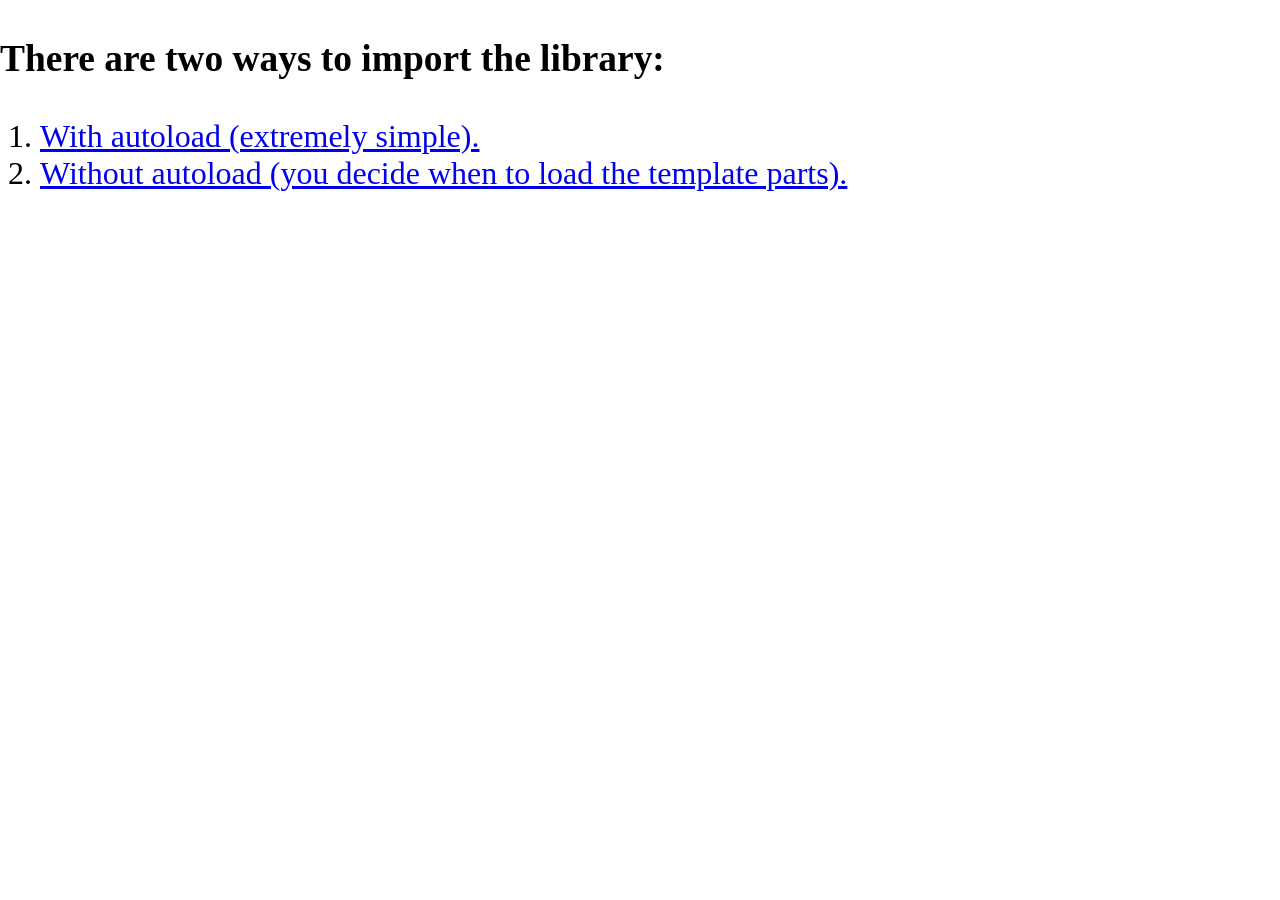
<file: node_modules/html-template-engine/demo/index.html>
<!DOCTYPE html>
<html>
    <head>
        <title>HTML Template Engine</title>
        <link rel="stylesheet" href="styles.css" type="text/css" />
    </head>
    <body style="font-size: 200%;">
        <h3>There are two ways to import the library:</h3>
        <ol>
            <li><a href="simple.html">With autoload (extremely simple).</a></li>
            <li><a href="advanced.html">Without autoload (you decide when to load the template parts).</a></li>
        </ol>
    </body>
</html>
</file>
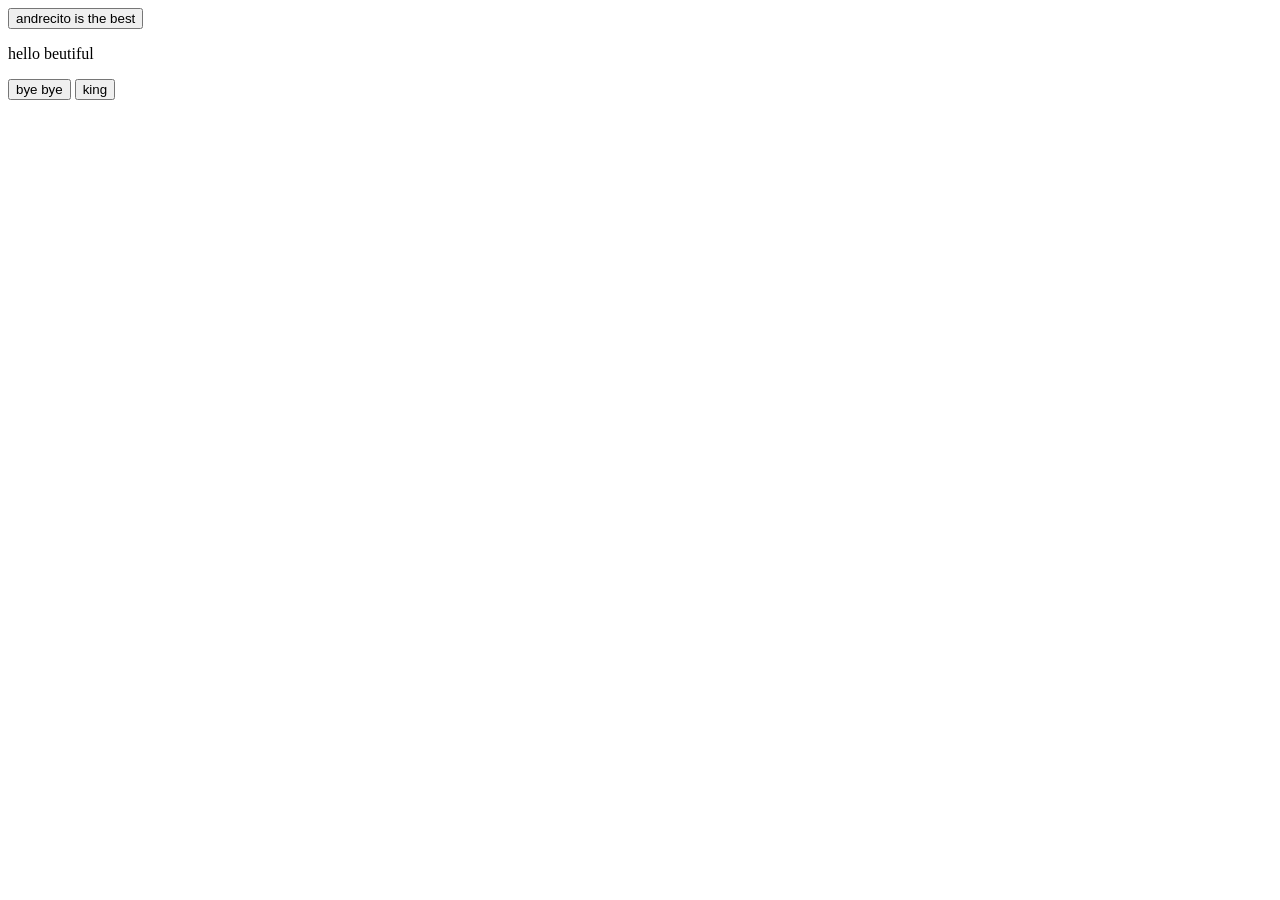
<file: andre.html>
<!DOCTYPE html>
<html lang="en">
<head>
    <meta charset="UTF-8">
    <meta http-equiv="X-UA-Compatible" content="IE=edge">
    <meta name="viewport" content="width=device-width, initial-scale=1.0">
    <title>Document</title>
</head>
<body>
    <button>andrecito is the best</button>
   
    <p>hello beutiful</p>
    <button>bye bye</button>
    <button>king</button>
</body>
</html>
</file>
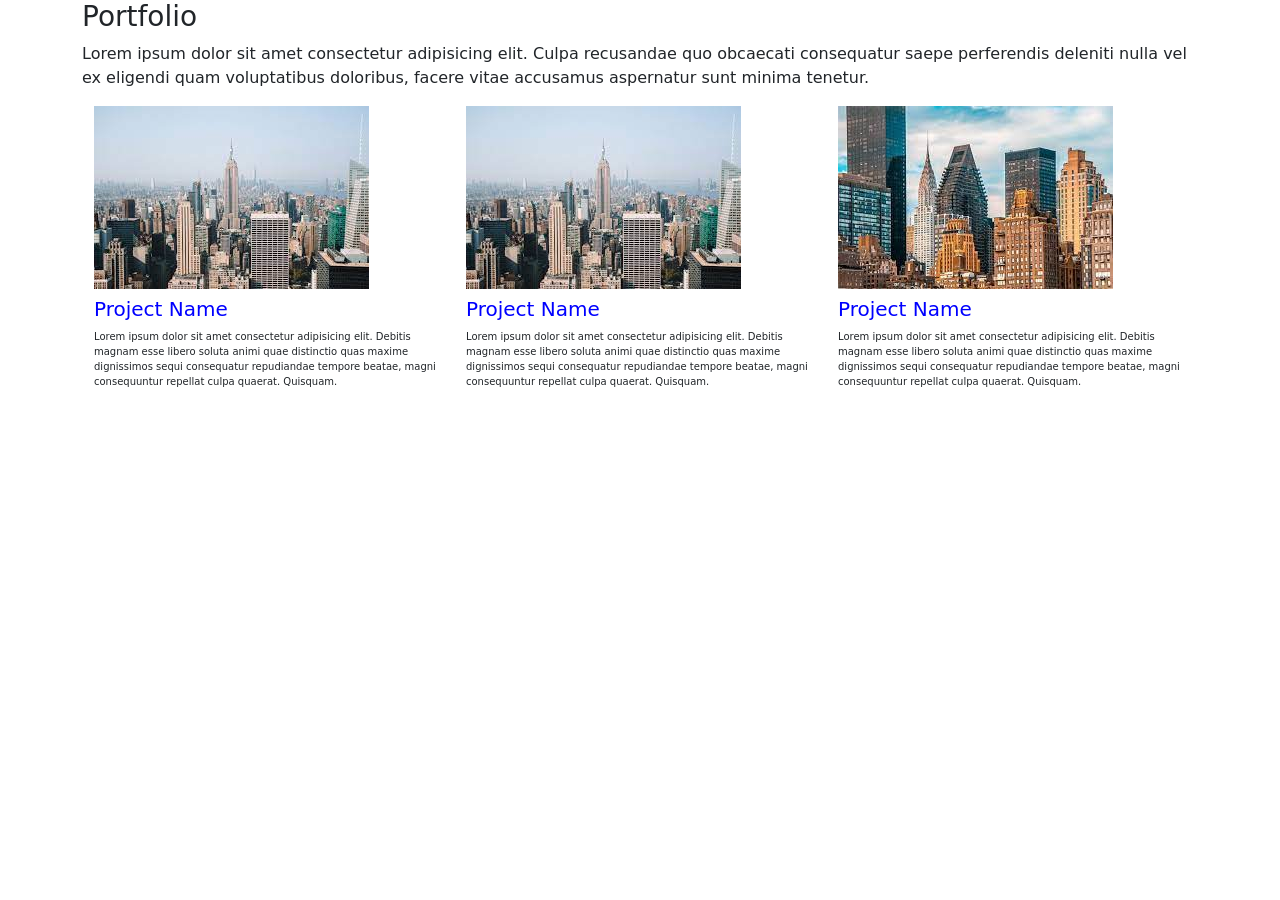
<file: indexgl.html>
<!DOCTYPE html>
<html lang="en">
<head>
    <meta charset="UTF-8">
    <meta http-equiv="X-UA-Compatible" content="IE=edge">
    <meta name="viewport" content="width=device-width, initial-scale=1.0">
    <link href="https://cdn.jsdelivr.net/npm/bootstrap@5.0.2/dist/css/bootstrap.min.css" rel="stylesheet" integrity="sha384-EVSTQN3/azprG1Anm3QDgpJLIm9Nao0Yz1ztcQTwFspd3yD65VohhpuuCOmLASjC" crossorigin="anonymous">
    <title>Portfolio</title>
</head>
<body>
    <div class="container-lg">
        <h3>Portfolio</h3>
        <p>Lorem ipsum dolor sit amet consectetur adipisicing elit. Culpa recusandae quo obcaecati consequatur saepe perferendis deleniti nulla vel ex eligendi quam voluptatibus doloribus, facere vitae accusamus aspernatur sunt minima tenetur.</p>
        <div class="container">
            <div class="row">
              <div class="col">
                <img src="[data-uri]">
                <h5 style="margin-top: 8px; color:blue;">Project Name</h5>
                <p style="font-size: 10px">Lorem ipsum dolor sit amet consectetur adipisicing elit. Debitis magnam esse libero soluta animi quae distinctio quas maxime dignissimos sequi consequatur repudiandae tempore beatae, magni consequuntur repellat culpa quaerat. Quisquam.</p>

            </div>
              <div class="col order-5">
                <img src="[data-uri]">
                <h5 style="margin-top:8px; color:blue;">Project Name</h5>
                <p style="font-size: 10px">Lorem ipsum dolor sit amet consectetur adipisicing elit. Debitis magnam esse libero soluta animi quae distinctio quas maxime dignissimos sequi consequatur repudiandae tempore beatae, magni consequuntur repellat culpa quaerat. Quisquam.</p>
              </div>
              <div class="col order-1">
                <img src="[data-uri]">
                <h5 style="margin-top:8px; color:blue;">Project Name</h5>
                <p style="font-size: 10px">Lorem ipsum dolor sit amet consectetur adipisicing elit. Debitis magnam esse libero soluta animi quae distinctio quas maxime dignissimos sequi consequatur repudiandae tempore beatae, magni consequuntur repellat culpa quaerat. Quisquam.</p>
              </div>
            </div>
          </div>

    </div>
</body>
</html>
</file>
<file: node_modules/html-template-engine/demo/styles.css>
body{ margin: 0; padding: 0;}
header{
    background: #EFEFEF;margin: 0; padding: 10px;
}
footer{
    background: #BDBDDB;margin: 0; padding: 10px;
}
</file>
